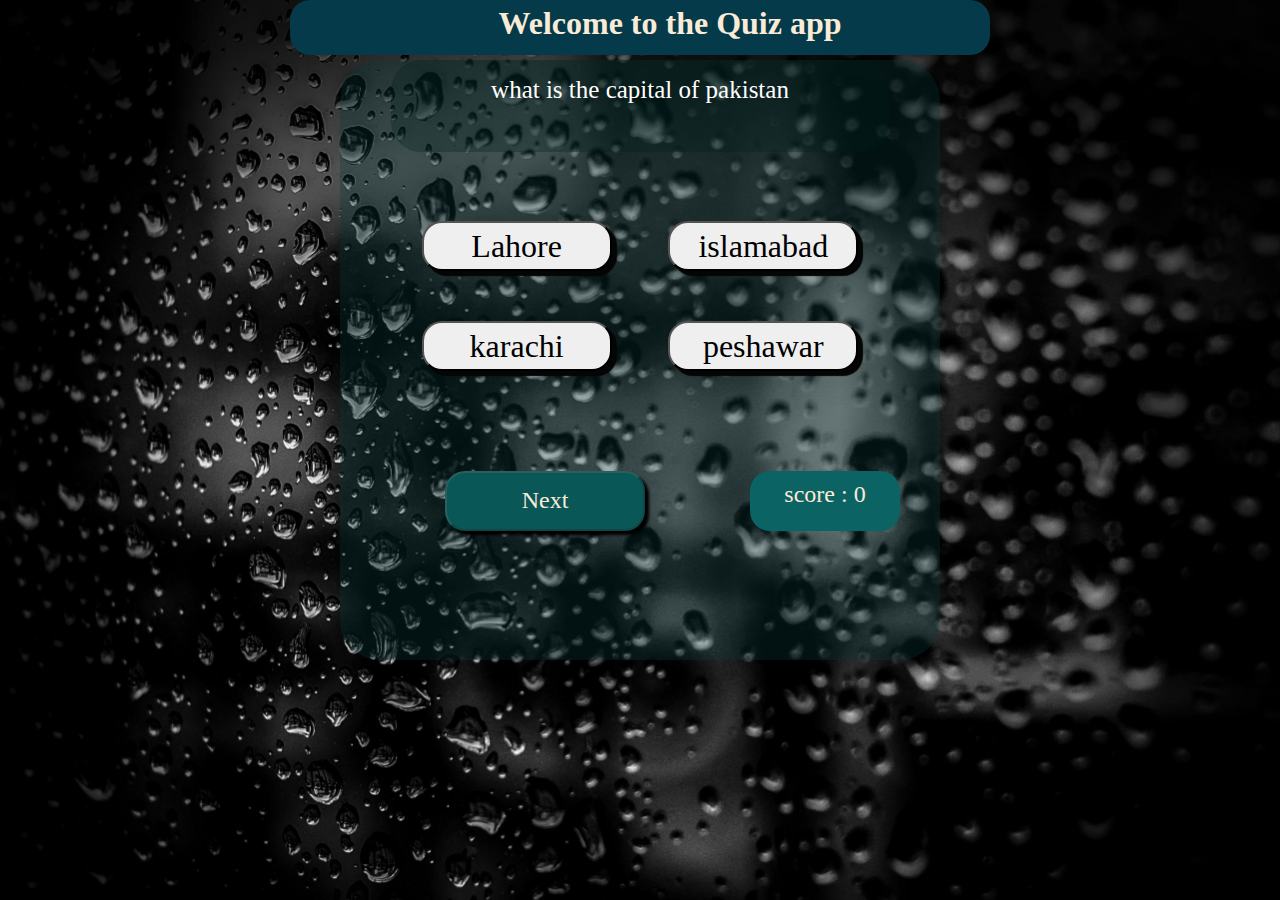
<file: index.html>
<!DOCTYPE html>
<html lang="en">
<head>
    <meta charset="UTF-8">
    <meta name="viewport" content="width=device-width, initial-scale=1.0">
    <title>Quiz Application</title>
    <link rel="stylesheet" href="style.css">
    <script src="./script.js" defer></script>
</head>
<body>


    <div id="h1-box">
        <h1>Welcome to the Quiz app</h1>
       </div>

    <div id="quiz-container">
       
         <p id="para"></p>
 
        <div class="buttons">
       <button id="option1"  onclick="correct_option(0)" ></button>
       <button id="option2"  onclick="correct_option(1)"></button>
       <button id="option3"  onclick="correct_option(2)"></button>
       <button id="option4"  onclick="correct_option(3)"></button> 
         
        </div>
         
       <div class="next_score">
        <button id="next"  onclick="nextQuestion()" > Next</button> 
        <div id="score">score : 0</div>
       
       </div> 

       
    
    </div>

    <div id="final-result">
      <div id="result"></div>
      <button id="restart" onclick="restart()" >Restart</button>
        
    </div>
</body>
</html>
</file>
<file: style.css>
*{
    padding: 0px;
    margin: 0px;
    font-family: 'Franklin Gothic Medium';
    
    
}

body{
    background-image: url('./images/bg1.jpg') ;
    
    background-size: cover;
    background-repeat: no-repeat;
    animation: change 15s infinite ease-in-out;
}

 #quiz-container{
    width:600px;
    height: 600px;
    background-color: rgb(7, 59, 61,0.3);
    margin: 0 auto;
    margin-top: 5px;
    border-radius: 40px;
    display: flex;
    justify-content: space-between;
    flex-wrap: wrap;
    
    

} 

#h1-box{
    width: 50%;
    height: 50px;
    background-color: rgb(5, 58, 75);
    margin: 0 auto;
    text-align: center;
    border-radius: 20px;
    padding-left: 60px;
    padding-top: 5px;
   
    color: antiquewhite;
}

 #para{

    
    width: 450px;
    height: 60px;
    padding: 1rem 1.5rem;
    color: white;
    display: block;
    margin: 0 auto;
    border-radius: 30px;
    font-size: 25px;
    text-align: center;
    transition: 2s;
    background-color: rgb(2, 31, 31,0.3);
    

} 

#para:hover{
    transform: scale(1.1);
}



.buttons button{
    width: 190px;
    height: 50px;
    gap: 70px;
    border-radius: 20px;
    font-size:xx-large;
    text-align: center;
    box-shadow: 5px 5px 1px rgb(5, 5, 5);
   
    
}

.buttons{
    margin-top: 20px;
padding-top: 30px;
    width: 550px;
    height: 200px;
    display: flex;
    justify-content: space-evenly;
    flex-wrap: wrap;
    margin: 0 auto;
    border-radius: 40px;
   
    
    
    
}

.next_score{
    width: 100%;
    height: 70px;
    flex-wrap: wrap;
    
    /* background-color: rgb(4, 44, 59); */
    margin-bottom: 80PX;
    display: flex;
    justify-content: space-around;
   padding-top: 10px;
   padding-right: 40px;
}

#next{

    width:200px ;
    height: 60px;
    background-color:rgb(9, 87, 87);
    color: antiquewhite;
    font-size: x-large;
    border-radius: 20px;
    margin: 0 auto;
    margin-bottom:100px;
    box-shadow: 4px 4px 3px black;


}  

#score{
    width:150px ;
    height: 50px;
    background-color:rgb(11, 99, 99);
    color: antiquewhite;
    font-size: x-large;
    border-radius: 20px;
   text-align: center;
   padding-top: 10px;


} 


#restart{
   
    margin-left: 80px;
     /* margin: 0 auto; */
    width: 150px;
    height: 60px;
   /* margin-bottom: 100px; */
    border-radius: 10px;
    font-size: larger;
    font-style: italic;
    font-weight: 100;
    background-color: rgb(9, 65, 65);
    color: antiquewhite;
    box-shadow: 5px 5px 4px black;
    
    

}


#final-result{
    
    width: 300px;
    height: 240px;
    display: none;
    border-radius: 20px;
    background-color: rgb(6, 75, 52);
    color: antiquewhite;
    align-items: center;
    margin: 0 auto;
    
    
}

#result{
    
    width: 100%;
    height: 150px;
    font-size: 30px;
    margin-top: 20px;
    margin-left: 20px;

    
}


@keyframes change{
    0%{
        background-image: url('./images/bg2.jpg');
    }

    20%{
        background-image: url('./images/bg03.jpg');
    }
    40%{
        background-image: url('./images/bg08.jpg');
    }
    60%{
        background-image: url('./images/bg09.jpg')
    }
    80%{
        background-image: url('./images/bg2.jpg')
    }
    100%{
        background-image: url('./images/bg10.jpg');

    }
}

@media screen and (max-width:800px){
    #h1-box{
        width: 500px;
        height: auto;
        padding: 20px;
    }
    #quiz-container{
        width: 500px;
        height: auto;
        padding: 40px;
    }
}
</file>
